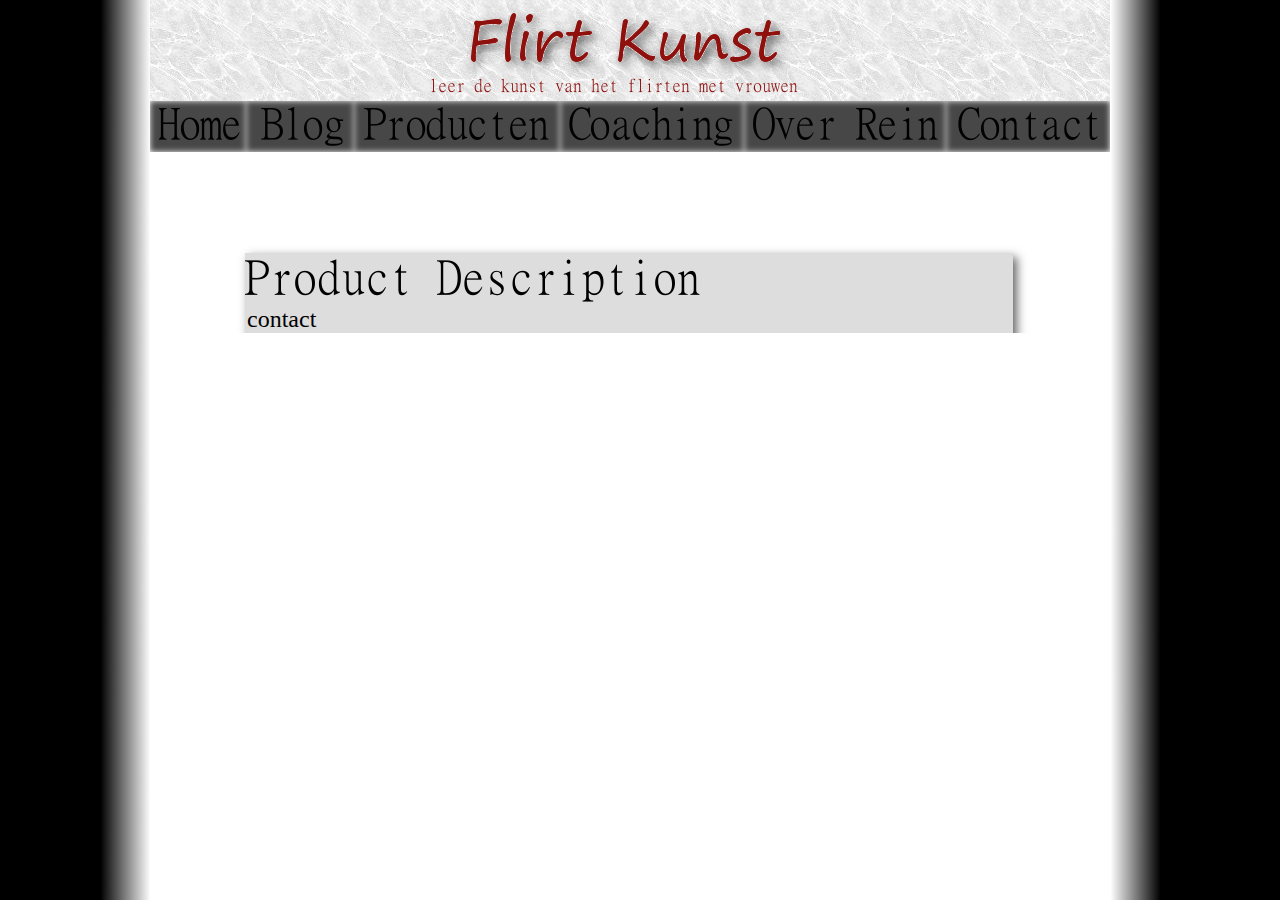
<file: public_html/contact.html>
<!--
To change this template, choose Tools | Templates
and open the template in the editor.
-->
<!DOCTYPE html>
<html>
    <head>
        <title></title>
        <meta http-equiv="Content-Type" content="text/html; charset=UTF-8">
        <LINK rel="stylesheet" type='text/css' href="index.css">
        <LINK rel="stylesheet" type='text/css' href="contentonly.css">
    </head>
    <body>
        <canvas id="offscreen" width="300" height="300"></canvas>
        <div id="banner"></div>
        <div id="navbar">
                <div><a id="homebutton" href="index.html">home</a></div>
                <div><a id="blogbutton" href="blog.html">blog</a></div>
                <div id="productbutton" >producten
                    <div id="productdropdown">
                        <div><a id="boekbutton" href="boek.html">boek</a></div>
                        <div ><a id="videocursusbutton" href="videocourse.html">videocursus</a></div>
                        <div><a id="manualbutton" href="manual.html">manual</a></div>
                    </div>
                </div>
                <div><a id="coachingbutton" href="coaching.html">coaching</a></div>
                <div><a id="reinbutton" href="rein.html">Over Rein</a></div>
                <div><a id="contactbutton" href="contact.html">contact</a></div>
        </div>
        <div id="content">
            <div class="header"></div>
            <div class="text">
                contact
            </div>
        </div>
        <script src="js/libs/jquery-1.9.0/jquery.min.js"></script>
        <script src="js/video.js"></script>
    </body>
</html>
</file>
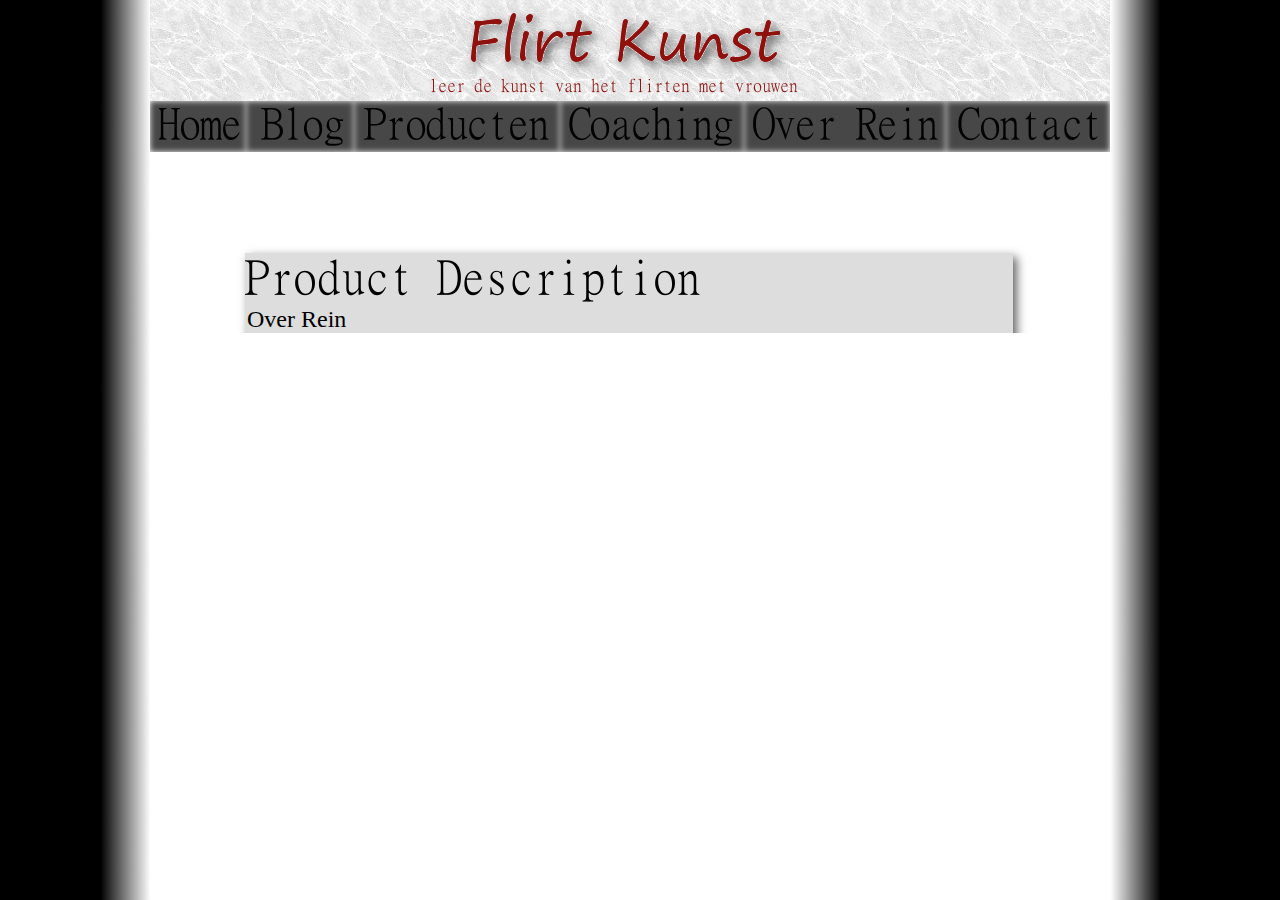
<file: public_html/rein.html>
<!--
To change this template, choose Tools | Templates
and open the template in the editor.
-->
<!DOCTYPE html>
<html>
    <head>
        <title></title>
        <meta http-equiv="Content-Type" content="text/html; charset=UTF-8">
        <LINK rel="stylesheet" type='text/css' href="index.css">
        <LINK rel="stylesheet" type='text/css' href="contentonly.css">
    </head>
    <body>
        <canvas id="offscreen" width="300" height="300"></canvas>
        <div id="banner"></div>
        <div id="navbar">
                <div><a id="homebutton" href="index.html">home</a></div>
                <div><a id="blogbutton" href="blog.html">blog</a></div>
                <div id="productbutton" >producten
                    <div id="productdropdown">
                        <div><a id="boekbutton" href="boek.html">boek</a></div>
                        <div ><a id="videocursusbutton" href="videocourse.html">videocursus</a></div>
                        <div><a id="manualbutton" href="manual.html">manual</a></div>
                    </div>
                </div>
                <div><a id="coachingbutton" href="coaching.html">coaching</a></div>
                <div><a id="reinbutton" href="rein.html">Over Rein</a></div>
                <div><a id="contactbutton" href="contact.html">contact</a></div>
        </div>
        <div id="content">
            <div class="header"></div>
            <div class="text">
                Over Rein
            </div>
        </div>
        <script src="js/libs/jquery-1.9.0/jquery.min.js"></script>
        <script src="js/video.js"></script>
    </body>
</html>
</file>
<file: public_html/index.css>
/* 
    Document   : index
    Created on : 29-jul-2013, 21:04:37
    Author     : standaard
    Description:
        Purpose of the stylesheet follows.
*/

root { 
    display: block;
}
html{
    background-image: url("./images/backlayer.png");
    background-repeat: repeat-y;
}
body{
    margin-left: 150px;
    margin-top: 0px;
    margin-bottom: 0px;
    width:960px;
}
#offscreen{
    display: none;
}
#banner{
    background-image: url("./images/banner.png");
    height: 101px;
    width: 960px;
}
#navbar{
}
#navbar div{
    float: left;
    text-indent: -999em;
}
#navbar a{
    display: block;
    text-indent: -999em;
    height: 51px;
}
#homebutton{
    background-image: url("./images/homebutton.png");
    width: 96px;
}
#blogbutton{
    background-image: url("./images/blogbutton.png");
    width: 108px;
}
#contactbutton{
    background-image: url("./images/contactbutton.png");
    width: 164px;
}
#productbutton{
    width: 206px;
    height: 51px;
    background-image: url("./images/productbutton.png");
}
#coachingbutton{
    width: 184px;
    background-image: url("./images/coachingbutton.png");
}
#reinbutton{
    width: 202px;
    background-image: url("./images/reinbutton.png");
}
#productdropdown{
    margin-top: 51px;
    /*position: absolute;*/
    display: none;
}
#productdropdown div{
    float:none;
}
#productdropdown a{
    width:206px;
}
#boekbutton{
    background-image: url("./images/boekbutton.png");
}
#manualbutton{
    background-image: url("./images/manualbutton.png");
}
#videocursusbutton{
    background-image: url("./images/videocoursebutton.png");
}
#videoarea{
    margin-left: 182px;
    margin-top: 140px;
    width: 605px;
    height: 516px;
    background-image: url("./images/videoarea.png");
    overflow: hidden;
}
#vidcontainer{
    margin-top:10px;
    margin-left: 10px;
    width:576px;
    overflow:hidden;
}
video{
    height: 432px;
}
.videocontrols{
    position:absolute;
    top: 681px;
    left:342px;
    height: 58px;
    width:576px;
    background-image: url("./images/videobuttonsforeground.png");
}
.playpausebutton{
    width:170px;
    height: 58px;
    float:left;
}
.playbutton{
    margin-left: 51px;
    margin-top: 4px;
    height: 48px;
    width: 41px;
}
.play{
    background-image: url("./images/playtriangle.png");
}
.pause{
    background-image: url("./images/pause.png");
}
.progressbarbutton{
    width:256px;
    height: 58px;
    float:left;
}
.schuivert{
    /*background-image: url("./images/progressblock.png");*/
    margin-top: 15px;
    margin-left: 24px;
    height:18px;
    width: 13px;
}
.schuivert img{
    display: none;
}
.schuifcanvas{
    height: 18px;
    width: 13px;
}
/*.schuif0{
    background-color: white;
    height:18px;
    width:1px;
    opacity: 1;
    float: left;
}
.schuif1{
    background-image: url("./images/progressblock.png");
    background-position: right;
    height:18px;
    width: 11px;
    float: left;
    opacity: 1;
}
.schuif2{
    background-color:white;
    height:18px;
    width: 1px;
    opacity: 0;
    float:left;
}*/
.volumebutton{
    width:150px;
    height: 58px;
    float:left;
}
.volume{
    background-image: url("./images/volumeblock.png");
    height:23px;
    width: 11px;
    margin-left: 32px;
    margin-top: 19px;
}
#content{
    margin-top: 10px;
}
.header{
    margin-left:84px;
    background-image: url("./images/textheader.png");
    height: 65px;
    width: 798px;
}
.text{
    margin-left: 85px;
    background-image: url("./images/backgrcontenttext.png");
    background-repeat: repeat-y;
    padding-left:12px;
    padding-right:20px;
    width:766px;
    font-family: "Times", serif;
    font-size: 24px;
/*    word-spacing: 1px;*/
/*    letter-spacing: 1px;*/
}
</file>
<file: public_html/contentonly.css>
/* 
    Document   : contentonly
    Created on : 31-jul-2013, 20:13:48
    Author     : standaard
    Description:
        Purpose of the stylesheet follows.
*/

#content{
    margin-top:140px;
}
</file>
